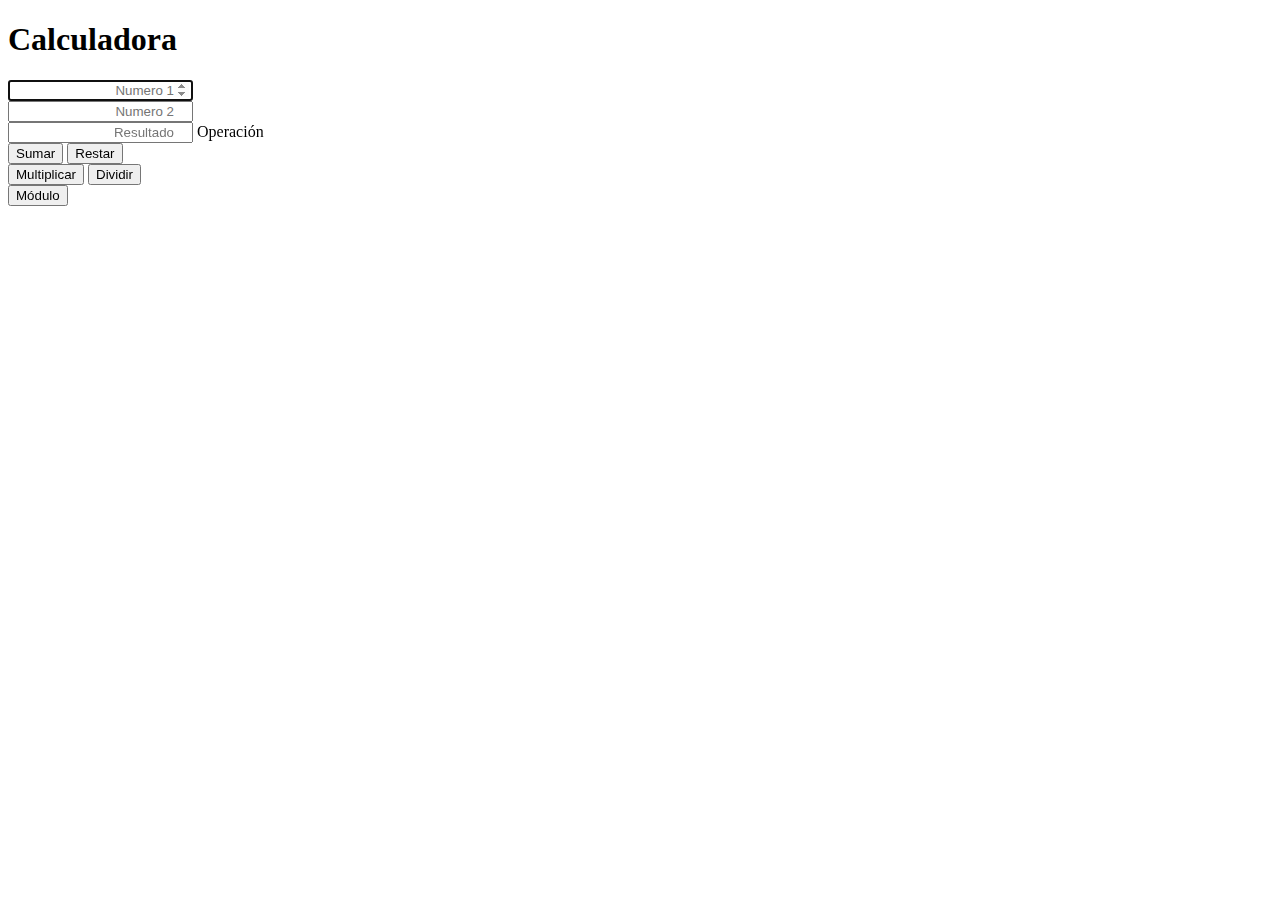
<file: calculadora.html>
<!DOCTYPE html>
<html lang="es">
<head>
    <meta charset="UTF-8">
    <meta name="viewport" content="width=device-width, initial-scale=1.0">
    <title>Calculadora</title>
    <link rel="stylesheet" href="css/calculadora.css">
    <script src="js/calculadora.js" defer></script>
</head>
<body>
    <h1>Calculadora</h1>
    <input type="number" name="numero_1" id="numero_1" placeholder="Numero 1"><br>
    <input type="number" name="numero_2" id="numero_2" placeholder="Numero 2"><br>
    <input type="number" name="resultado" id="resultado" placeholder="Resultado" readonly>
    <span id="operacion">Operación</span>
    <br>
    <button type="button" name="sumar" id="sumar">Sumar</button>
    <button type="button" name="restar" id="restar">Restar</button><br>
    <button type="button" name="multiplicar" id="multiplicar">Multiplicar</button>
    <button type="button" name="dividir" id="dividir">Dividir</button><br>
    <button type="button" name="modulo" id="modulo">Módulo</button><br>
</body>
</html>
</file>
<file: css/calculadora.css>
input[type=number]{
    text-align: right;
}
</file>
